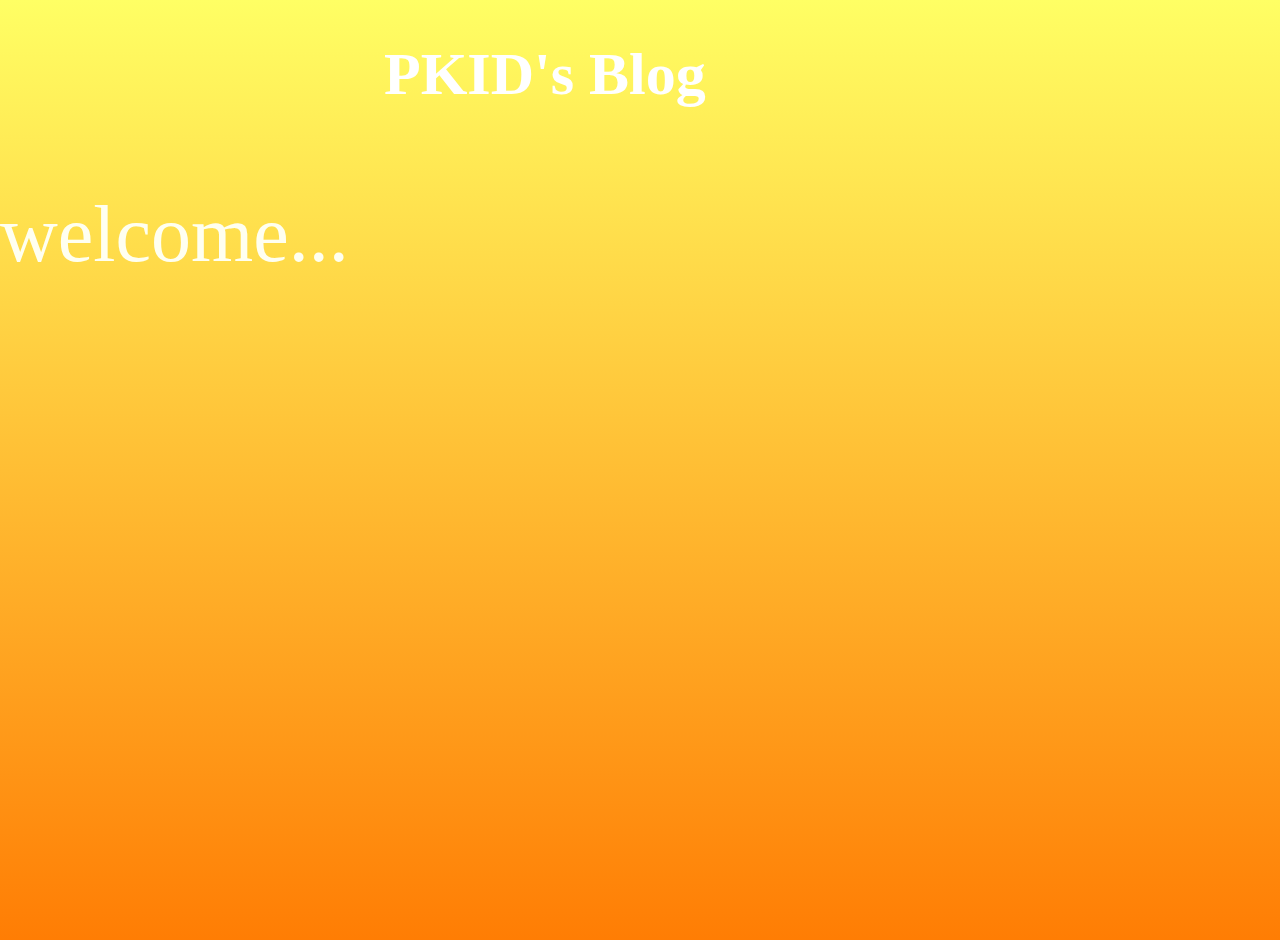
<file: pc.html>
<!DOCTYPE html>
<html lang="en">
<head>
    <meta charset="UTF-8">
    <meta name="viewport" content="width=device-width, initial-scale=1.0">
    <meta http-equiv="X-UA-Compatible" content="ie=edge">
    <title>PKID</title>
    <link rel="stylesheet" href="css/main.css">
</head>
<body>
        <div id="main">
            <div><h1>PKID's Blog</h1></div>
        </div>
        <p>welcome...</p>
</body>
</html>
</file>
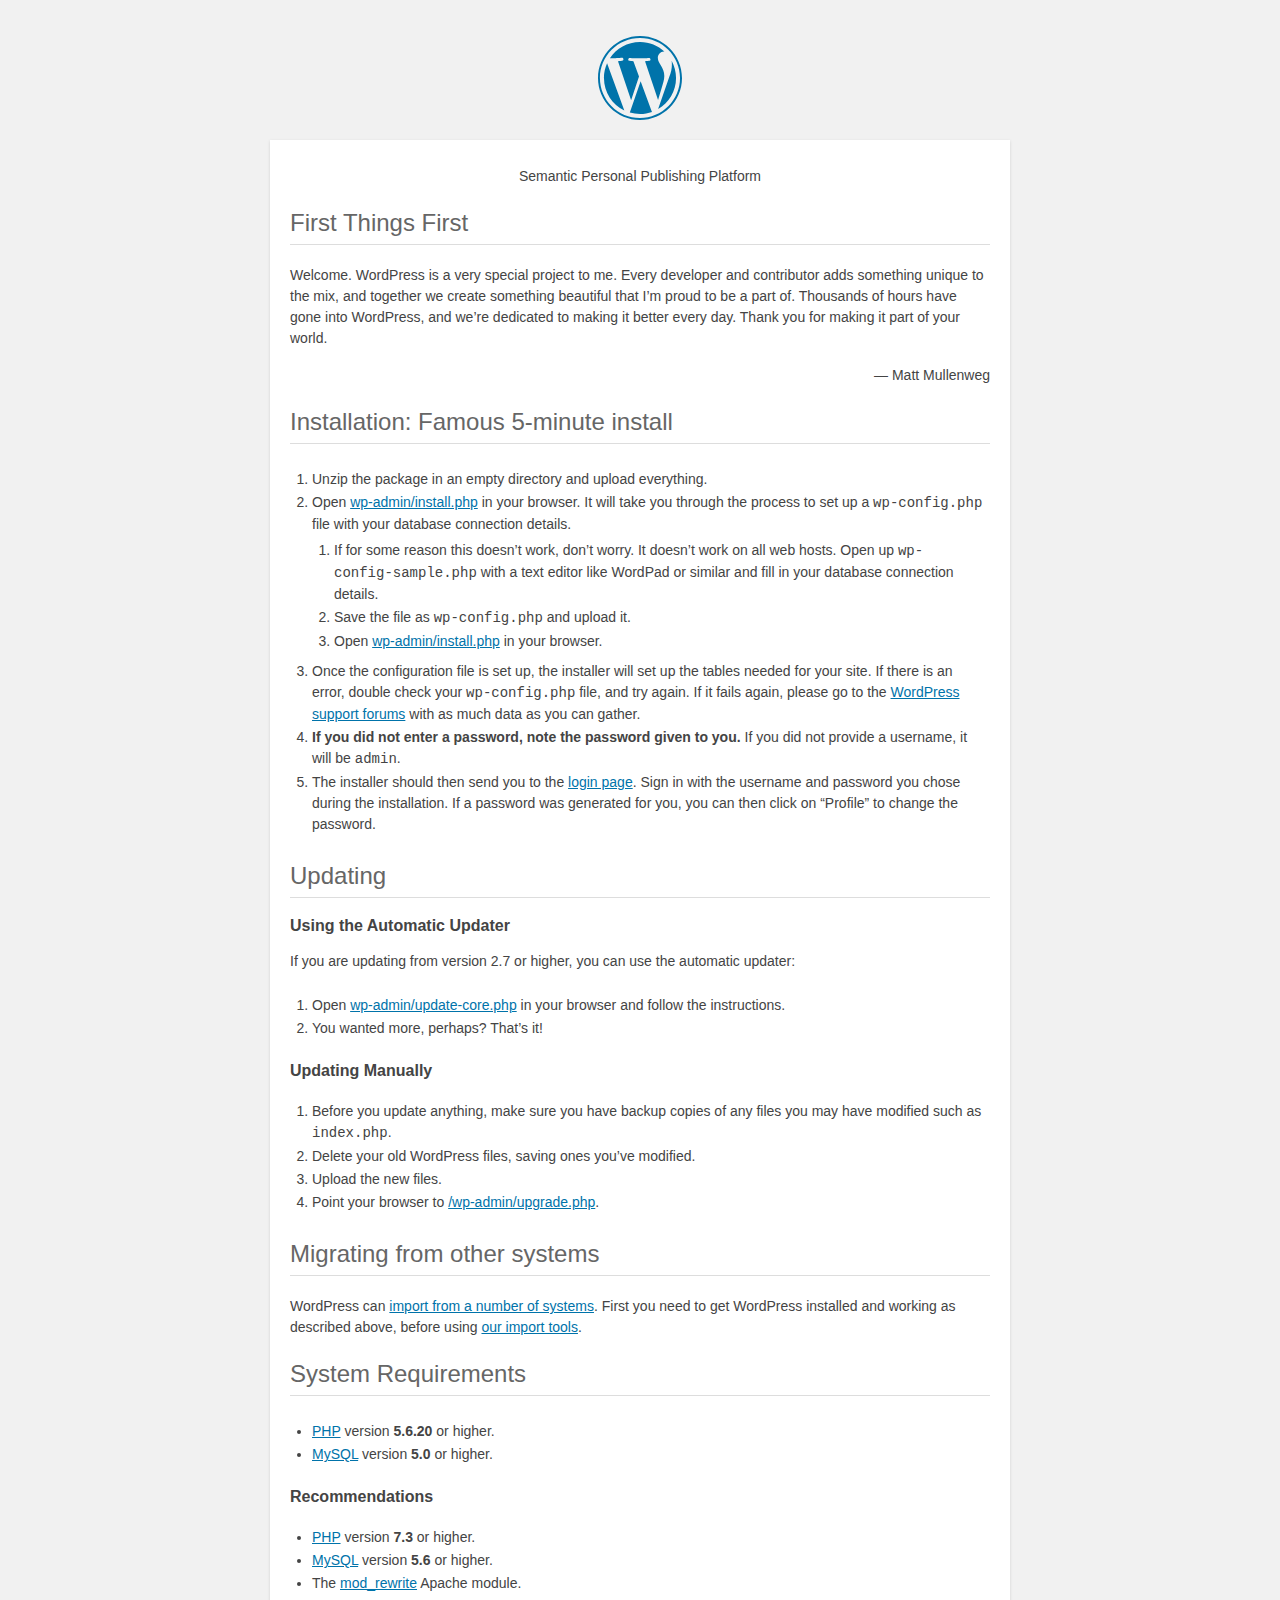
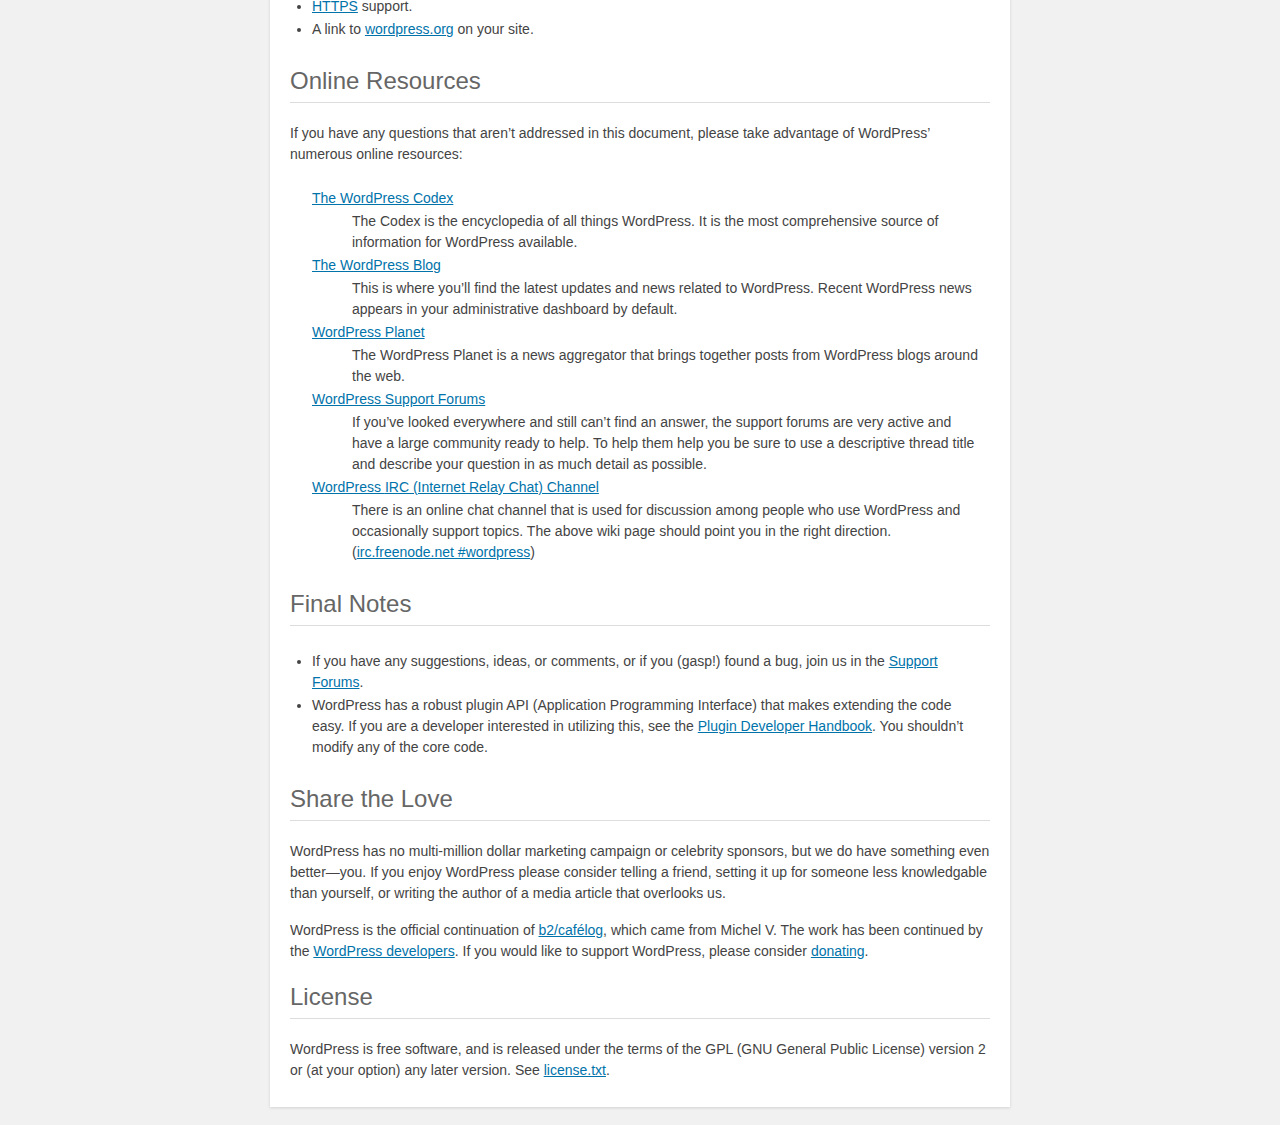
<file: wordpress/readme.html>
<!DOCTYPE html>
<html lang="en">
<head>
	<meta name="viewport" content="width=device-width" />
	<meta http-equiv="Content-Type" content="text/html; charset=utf-8" />
	<title>WordPress &#8250; ReadMe</title>
	<link rel="stylesheet" href="wp-admin/css/install.css?ver=20100228" type="text/css" />
</head>
<body>
<h1 id="logo">
	<a href="https://wordpress.org/"><img alt="WordPress" src="wp-admin/images/wordpress-logo.png" /></a>
</h1>
<p style="text-align: center">Semantic Personal Publishing Platform</p>

<h2>First Things First</h2>
<p>Welcome. WordPress is a very special project to me. Every developer and contributor adds something unique to the mix, and together we create something beautiful that I&#8217;m proud to be a part of. Thousands of hours have gone into WordPress, and we&#8217;re dedicated to making it better every day. Thank you for making it part of your world.</p>
<p style="text-align: right">&#8212; Matt Mullenweg</p>

<h2>Installation: Famous 5-minute install</h2>
<ol>
	<li>Unzip the package in an empty directory and upload everything.</li>
	<li>Open <span class="file"><a href="wp-admin/install.php">wp-admin/install.php</a></span> in your browser. It will take you through the process to set up a <code>wp-config.php</code> file with your database connection details.
		<ol>
			<li>If for some reason this doesn&#8217;t work, don&#8217;t worry. It doesn&#8217;t work on all web hosts. Open up <code>wp-config-sample.php</code> with a text editor like WordPad or similar and fill in your database connection details.</li>
			<li>Save the file as <code>wp-config.php</code> and upload it.</li>
			<li>Open <span class="file"><a href="wp-admin/install.php">wp-admin/install.php</a></span> in your browser.</li>
		</ol>
	</li>
	<li>Once the configuration file is set up, the installer will set up the tables needed for your site. If there is an error, double check your <code>wp-config.php</code> file, and try again. If it fails again, please go to the <a href="https://wordpress.org/support/forums/">WordPress support forums</a> with as much data as you can gather.</li>
	<li><strong>If you did not enter a password, note the password given to you.</strong> If you did not provide a username, it will be <code>admin</code>.</li>
	<li>The installer should then send you to the <a href="wp-login.php">login page</a>. Sign in with the username and password you chose during the installation. If a password was generated for you, you can then click on &#8220;Profile&#8221; to change the password.</li>
</ol>

<h2>Updating</h2>
<h3>Using the Automatic Updater</h3>
<p>If you are updating from version 2.7 or higher, you can use the automatic updater:</p>
<ol>
	<li>Open <span class="file"><a href="wp-admin/update-core.php">wp-admin/update-core.php</a></span> in your browser and follow the instructions.</li>
	<li>You wanted more, perhaps? That&#8217;s it!</li>
</ol>

<h3>Updating Manually</h3>
<ol>
	<li>Before you update anything, make sure you have backup copies of any files you may have modified such as <code>index.php</code>.</li>
	<li>Delete your old WordPress files, saving ones you&#8217;ve modified.</li>
	<li>Upload the new files.</li>
	<li>Point your browser to <span class="file"><a href="wp-admin/upgrade.php">/wp-admin/upgrade.php</a>.</span></li>
</ol>

<h2>Migrating from other systems</h2>
<p>WordPress can <a href="https://wordpress.org/support/article/importing-content/">import from a number of systems</a>. First you need to get WordPress installed and working as described above, before using <a href="wp-admin/import.php">our import tools</a>.</p>

<h2>System Requirements</h2>
<ul>
	<li><a href="https://secure.php.net/">PHP</a> version <strong>5.6.20</strong> or higher.</li>
	<li><a href="https://www.mysql.com/">MySQL</a> version <strong>5.0</strong> or higher.</li>
</ul>

<h3>Recommendations</h3>
<ul>
	<li><a href="https://secure.php.net/">PHP</a> version <strong>7.3</strong> or higher.</li>
	<li><a href="https://www.mysql.com/">MySQL</a> version <strong>5.6</strong> or higher.</li>
	<li>The <a href="https://httpd.apache.org/docs/2.2/mod/mod_rewrite.html">mod_rewrite</a> Apache module.</li>
	<li><a href="https://wordpress.org/news/2016/12/moving-toward-ssl/">HTTPS</a> support.</li>
	<li>A link to <a href="https://wordpress.org/">wordpress.org</a> on your site.</li>
</ul>

<h2>Online Resources</h2>
<p>If you have any questions that aren&#8217;t addressed in this document, please take advantage of WordPress&#8217; numerous online resources:</p>
<dl>
	<dt><a href="https://codex.wordpress.org/">The WordPress Codex</a></dt>
		<dd>The Codex is the encyclopedia of all things WordPress. It is the most comprehensive source of information for WordPress available.</dd>
	<dt><a href="https://wordpress.org/news/">The WordPress Blog</a></dt>
		<dd>This is where you&#8217;ll find the latest updates and news related to WordPress. Recent WordPress news appears in your administrative dashboard by default.</dd>
	<dt><a href="https://planet.wordpress.org/">WordPress Planet</a></dt>
		<dd>The WordPress Planet is a news aggregator that brings together posts from WordPress blogs around the web.</dd>
	<dt><a href="https://wordpress.org/support/forums/">WordPress Support Forums</a></dt>
		<dd>If you&#8217;ve looked everywhere and still can&#8217;t find an answer, the support forums are very active and have a large community ready to help. To help them help you be sure to use a descriptive thread title and describe your question in as much detail as possible.</dd>
	<dt><a href="https://codex.wordpress.org/IRC">WordPress <abbr>IRC</abbr> (Internet Relay Chat) Channel</a></dt>
		<dd>There is an online chat channel that is used for discussion among people who use WordPress and occasionally support topics. The above wiki page should point you in the right direction. (<a href="irc://irc.freenode.net/wordpress">irc.freenode.net #wordpress</a>)</dd>
</dl>

<h2>Final Notes</h2>
<ul>
	<li>If you have any suggestions, ideas, or comments, or if you (gasp!) found a bug, join us in the <a href="https://wordpress.org/support/forums/">Support Forums</a>.</li>
	<li>WordPress has a robust plugin <abbr>API</abbr> (Application Programming Interface) that makes extending the code easy. If you are a developer interested in utilizing this, see the <a href="https://developer.wordpress.org/plugins/">Plugin Developer Handbook</a>. You shouldn&#8217;t modify any of the core code.</li>
</ul>

<h2>Share the Love</h2>
<p>WordPress has no multi-million dollar marketing campaign or celebrity sponsors, but we do have something even better&#8212;you. If you enjoy WordPress please consider telling a friend, setting it up for someone less knowledgable than yourself, or writing the author of a media article that overlooks us.</p>

<p>WordPress is the official continuation of <a href="http://cafelog.com/">b2/caf&#233;log</a>, which came from Michel V. The work has been continued by the <a href="https://wordpress.org/about/">WordPress developers</a>. If you would like to support WordPress, please consider <a href="https://wordpress.org/donate/">donating</a>.</p>

<h2>License</h2>
<p>WordPress is free software, and is released under the terms of the <abbr>GPL</abbr> (GNU General Public License) version 2 or (at your option) any later version. See <a href="license.txt">license.txt</a>.</p>

</body>
</html>
</file>
<file: css/main.css>
body{
    margin: 0;
    height: 100vh;
    background-image: linear-gradient(#ffff64, #ff7b00fb);
    background-size: 100%;
    background-repeat: no-repeat;
    color: white;
}
@import url("https://fonts.googleapis.com/css?family=DM+Serif+Display:400,400i|Gothic+A1:300,400,500,600,700,800&display=swap");
#main{
    font-size: 30px;
    position: relative;
    left: 30vw;
}
p{
    font-size: 20px;
    color: ivory;
    font-family: fantasy;
    font: 5em italic;
    display: block;
}
</file>
<file: wordpress/wp-admin/css/install.css>
html {
	background: #f1f1f1;
	margin: 0 20px;
}

body {
	background: #fff;
	color: #444;
	font-family: -apple-system, BlinkMacSystemFont, "Segoe UI", Roboto, Oxygen-Sans, Ubuntu, Cantarell, "Helvetica Neue", sans-serif;
	margin: 140px auto 25px;
	padding: 20px 20px 10px 20px;
	max-width: 700px;
	-webkit-font-smoothing: subpixel-antialiased;
	box-shadow: 0 1px 3px rgba(0, 0, 0, 0.13);
}

a {
	color: #0073aa;
}

a:hover,
a:active {
	color: #00a0d2;
}

a:focus {
	color: #124964;
	box-shadow:
		0 0 0 1px #5b9dd9,
		0 0 2px 1px rgba(30, 140, 190, 0.8);
}

.ie8 a:focus {
	outline: #5b9dd9 solid 1px;
}

h1, h2 {
	border-bottom: 1px solid #ddd;
	clear: both;
	color: #666;
	font-size: 24px;
	padding: 0;
	padding-bottom: 7px;
	font-weight: 400;
}

h3 {
	font-size: 16px;
}

p, li, dd, dt {
	padding-bottom: 2px;
	font-size: 14px;
	line-height: 1.5;
}

code, .code {
	font-family: Consolas, Monaco, monospace;
}

ul, ol, dl {
	padding: 5px 5px 5px 22px;
}

a img {
	border: 0
}
abbr {
	border: 0;
	font-variant: normal;
}

fieldset {
	border: 0;
	padding: 0;
	margin: 0;
}

label {
	cursor: pointer;
}

#logo {
	margin: 6px 0 14px 0;
	padding: 0 0 7px 0;
	border-bottom: none;
	text-align: center
}
#logo a {
	background-image: url(../images/w-logo-blue.png?ver=20131202);
	background-image: none, url(../images/wordpress-logo.svg?ver=20131107);
	background-size: 84px;
	background-position: center top;
	background-repeat: no-repeat;
	color: #444; /* same as login.css */
	height: 84px;
	font-size: 20px;
	font-weight: 400;
	line-height: 1.3;
	margin: -130px auto 25px;
	padding: 0;
	text-decoration: none;
	width: 84px;
	text-indent: -9999px;
	outline: none;
	overflow: hidden;
	display: block;
}

.step {
	margin: 20px 0 15px;
}
.step, th {
	text-align: left;
	padding: 0;
}
.language-chooser.wp-core-ui .step .button.button-large {
	height: 36px;
	font-size: 14px;
	line-height: 2.35714285;
	vertical-align: middle;
}
textarea {
	border: 1px solid #ddd;
	font-family: -apple-system, BlinkMacSystemFont, "Segoe UI", Roboto, Oxygen-Sans, Ubuntu, Cantarell, "Helvetica Neue", sans-serif;
	width: 100%;
	box-sizing: border-box;
}

.form-table {
	border-collapse: collapse;
	margin-top: 1em;
	width: 100%;
}

.form-table td {
	margin-bottom: 9px;
	padding: 10px 20px 10px 0;
	font-size: 14px;
	vertical-align: top
}

.form-table th {
	font-size: 14px;
	text-align: left;
	padding: 10px 20px 10px 0;
	width: 140px;
	vertical-align: top;
}

.form-table code {
	line-height: 1.28571428;
	font-size: 14px;
}

.form-table p {
	margin: 4px 0 0 0;
	font-size: 11px;
}

.form-table input {
	line-height: 1.33333333;
	font-size: 15px;
	padding: 3px 5px;
	border: 1px solid #ddd;
	box-shadow: inset 0 1px 2px rgba(0, 0, 0, 0.07);
}

input,
submit {
	font-family: -apple-system, BlinkMacSystemFont, "Segoe UI", Roboto, Oxygen-Sans, Ubuntu, Cantarell, "Helvetica Neue", sans-serif;
}

.form-table input[type=text],
.form-table input[type=email],
.form-table input[type=url],
.form-table input[type=password],
#pass-strength-result {
	width: 218px;
}

.form-table th p {
	font-weight: 400;
}

.form-table.install-success th,
.form-table.install-success td {
	vertical-align: middle;
	padding: 16px 20px 16px 0;
}

.form-table.install-success td p {
	margin: 0;
	font-size: 14px;
}

.form-table.install-success td code {
	margin: 0;
	font-size: 18px;
}

#error-page {
	margin-top: 50px;
}

#error-page p {
	font-size: 14px;
	line-height: 1.28571428;
	margin: 25px 0 20px;
}

#error-page code, .code {
	font-family: Consolas, Monaco, monospace;
}

.message {
	border-left: 4px solid #dc3232;
	padding: .7em .6em;
	background-color: #fbeaea;
}

/* rtl:ignore */
#dbname,
#uname,
#pwd,
#dbhost,
#prefix,
#user_login,
#admin_email,
#pass1,
#pass2 {
	direction: ltr;
}


/* localization */
body.rtl,
.rtl textarea,
.rtl input,
.rtl submit {
	font-family: Tahoma, sans-serif;
}

:lang(he-il) body.rtl,
:lang(he-il) .rtl textarea,
:lang(he-il) .rtl input,
:lang(he-il) .rtl submit {
	font-family: Arial, sans-serif;
}

@media only screen and (max-width: 799px) {
	body {
		margin-top: 115px;
	}
	#logo a {
		margin: -125px auto 30px;
	}
}

@media screen and (max-width: 782px) {

	.form-table {
		margin-top: 0;
	}

	.form-table th,
	.form-table td {
		display: block;
		width: auto;
		vertical-align: middle;
	}

	.form-table th {
		padding: 20px 0 0;
	}

	.form-table td {
		padding: 5px 0;
		border: 0;
		margin: 0;
	}

	textarea,
	input {
		font-size: 16px;
	}

	.form-table td input[type="text"],
	.form-table td input[type="email"],
	.form-table td input[type="url"],
	.form-table td input[type="password"],
	.form-table td select,
	.form-table td textarea,
	.form-table span.description {
		width: 100%;
		font-size: 16px;
		line-height: 1.5;
		padding: 7px 10px;
		display: block;
		max-width: none;
		box-sizing: border-box;
	}

	.wp-pwd #pass1 {
		padding-right: 50px;
	}

	.wp-pwd .button.wp-hide-pw {
		right: 0;
	}

	#pass-strength-result {
		width: 100%;
	}
}

body.language-chooser {
	max-width: 300px;
}

.language-chooser select {
	padding: 8px;
	width: 100%;
	display: block;
	border: 1px solid #ddd;
	background: #fff;
	color: #32373c;
	font-size: 16px;
	font-family: Arial, sans-serif;
	font-weight: 400;
}

.language-chooser select:focus {
	color: #32373c;
}

.language-chooser select option:hover,
.language-chooser select option:focus {
	color: #016087;
}

.language-chooser p {
	text-align: right;
}

.screen-reader-input,
.screen-reader-text {
	border: 0;
	clip: rect(1px, 1px, 1px, 1px);
	-webkit-clip-path: inset(50%);
	clip-path: inset(50%);
	height: 1px;
	margin: -1px;
	overflow: hidden;
	padding: 0;
	position: absolute;
	width: 1px;
	word-wrap: normal !important;
}

.spinner {
	background: url(../images/spinner.gif) no-repeat;
	background-size: 20px 20px;
	visibility: hidden;
	opacity: 0.7;
	filter: alpha(opacity=70);
	width: 20px;
	height: 20px;
	margin: 2px 5px 0;
}

.step .spinner {
	display: inline-block;
	vertical-align: middle;
	margin-right: 15px;
}

.button.hide-if-no-js,
.hide-if-no-js {
	display: none;
}

/**
 * HiDPI Displays
 */
@media print,
  (-webkit-min-device-pixel-ratio: 1.25),
  (min-resolution: 120dpi) {

	.spinner {
		background-image: url(../images/spinner-2x.gif);
	}

}
</file>
